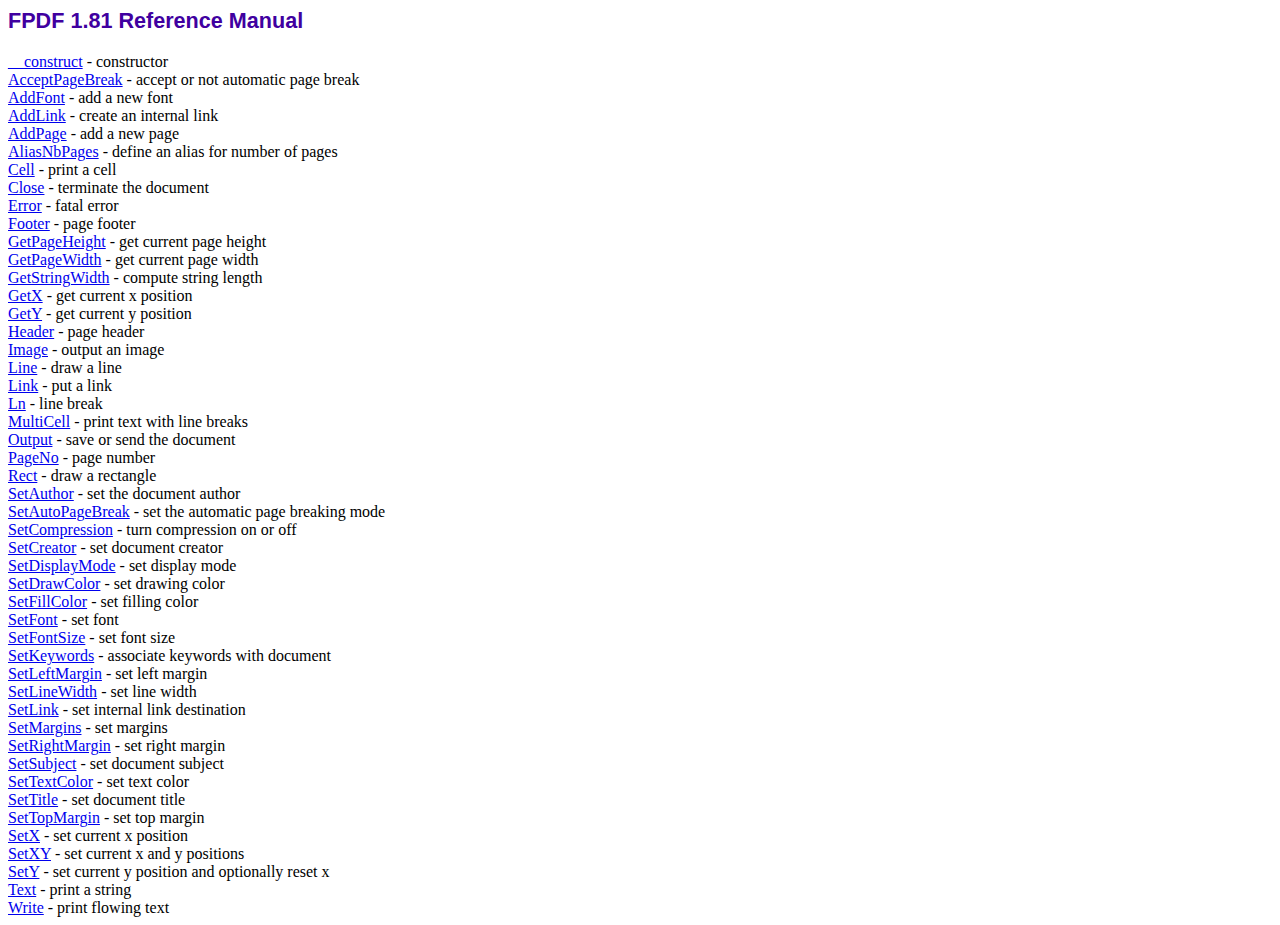
<file: fpdf1.81/doc/index.htm>
<!DOCTYPE html PUBLIC "-//W3C//DTD HTML 4.01 Transitional//EN">
<html>
<head>
<meta http-equiv="Content-Type" content="text/html; charset=ISO-8859-1">
<title>FPDF 1.81 Reference Manual</title>
<link type="text/css" rel="stylesheet" href="../fpdf.css">
</head>
<body>
<h1>FPDF 1.81 Reference Manual</h1>
<a href="__construct.htm">__construct</a> - constructor<br>
<a href="acceptpagebreak.htm">AcceptPageBreak</a> - accept or not automatic page break<br>
<a href="addfont.htm">AddFont</a> - add a new font<br>
<a href="addlink.htm">AddLink</a> - create an internal link<br>
<a href="addpage.htm">AddPage</a> - add a new page<br>
<a href="aliasnbpages.htm">AliasNbPages</a> - define an alias for number of pages<br>
<a href="cell.htm">Cell</a> - print a cell<br>
<a href="close.htm">Close</a> - terminate the document<br>
<a href="error.htm">Error</a> - fatal error<br>
<a href="footer.htm">Footer</a> - page footer<br>
<a href="getpageheight.htm">GetPageHeight</a> - get current page height<br>
<a href="getpagewidth.htm">GetPageWidth</a> - get current page width<br>
<a href="getstringwidth.htm">GetStringWidth</a> - compute string length<br>
<a href="getx.htm">GetX</a> - get current x position<br>
<a href="gety.htm">GetY</a> - get current y position<br>
<a href="header.htm">Header</a> - page header<br>
<a href="image.htm">Image</a> - output an image<br>
<a href="line.htm">Line</a> - draw a line<br>
<a href="link.htm">Link</a> - put a link<br>
<a href="ln.htm">Ln</a> - line break<br>
<a href="multicell.htm">MultiCell</a> - print text with line breaks<br>
<a href="output.htm">Output</a> - save or send the document<br>
<a href="pageno.htm">PageNo</a> - page number<br>
<a href="rect.htm">Rect</a> - draw a rectangle<br>
<a href="setauthor.htm">SetAuthor</a> - set the document author<br>
<a href="setautopagebreak.htm">SetAutoPageBreak</a> - set the automatic page breaking mode<br>
<a href="setcompression.htm">SetCompression</a> - turn compression on or off<br>
<a href="setcreator.htm">SetCreator</a> - set document creator<br>
<a href="setdisplaymode.htm">SetDisplayMode</a> - set display mode<br>
<a href="setdrawcolor.htm">SetDrawColor</a> - set drawing color<br>
<a href="setfillcolor.htm">SetFillColor</a> - set filling color<br>
<a href="setfont.htm">SetFont</a> - set font<br>
<a href="setfontsize.htm">SetFontSize</a> - set font size<br>
<a href="setkeywords.htm">SetKeywords</a> - associate keywords with document<br>
<a href="setleftmargin.htm">SetLeftMargin</a> - set left margin<br>
<a href="setlinewidth.htm">SetLineWidth</a> - set line width<br>
<a href="setlink.htm">SetLink</a> - set internal link destination<br>
<a href="setmargins.htm">SetMargins</a> - set margins<br>
<a href="setrightmargin.htm">SetRightMargin</a> - set right margin<br>
<a href="setsubject.htm">SetSubject</a> - set document subject<br>
<a href="settextcolor.htm">SetTextColor</a> - set text color<br>
<a href="settitle.htm">SetTitle</a> - set document title<br>
<a href="settopmargin.htm">SetTopMargin</a> - set top margin<br>
<a href="setx.htm">SetX</a> - set current x position<br>
<a href="setxy.htm">SetXY</a> - set current x and y positions<br>
<a href="sety.htm">SetY</a> - set current y position and optionally reset x<br>
<a href="text.htm">Text</a> - print a string<br>
<a href="write.htm">Write</a> - print flowing text<br>
</body>
</html>
</file>
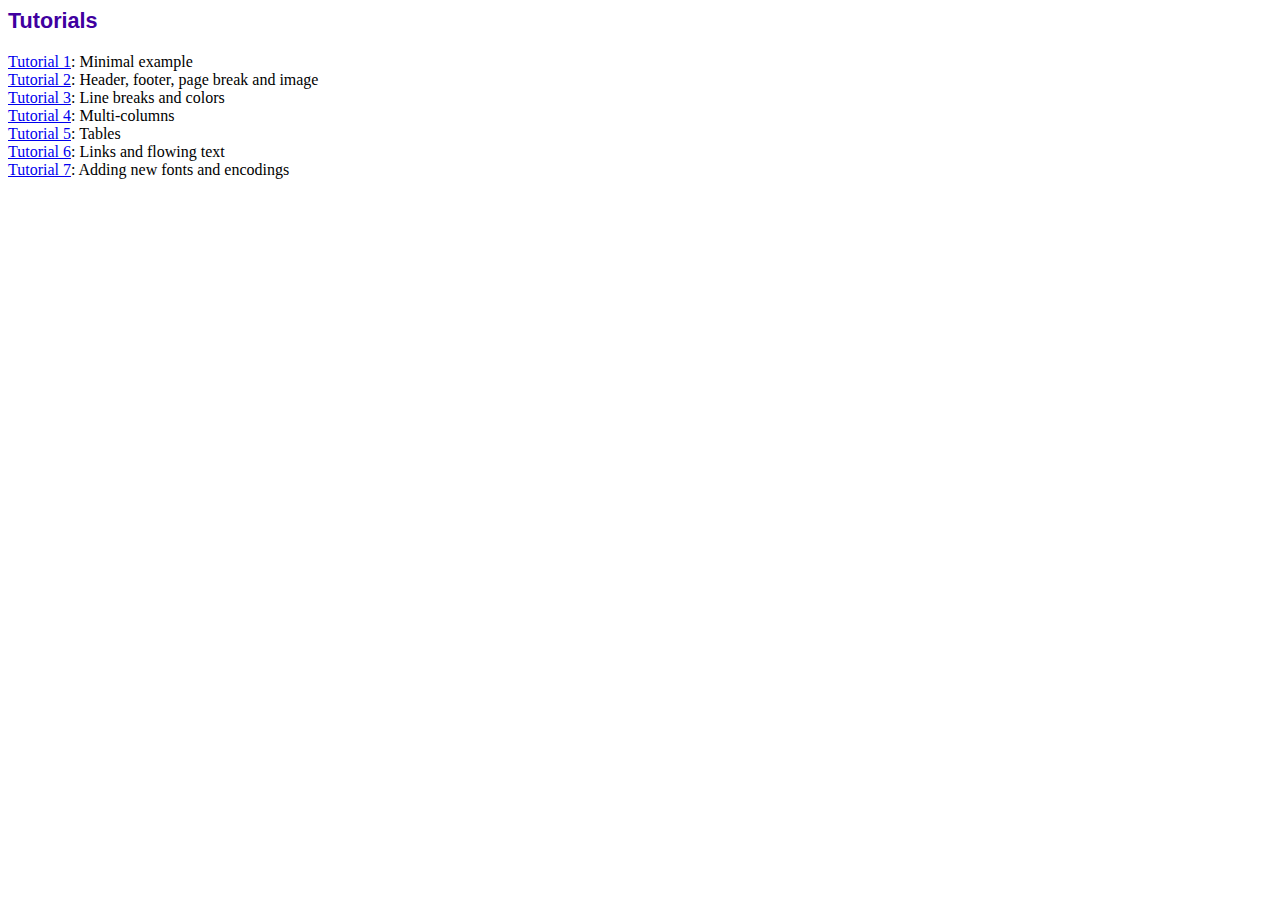
<file: fpdf1.81/tutorial/index.htm>
<!DOCTYPE html PUBLIC "-//W3C//DTD HTML 4.01 Transitional//EN">
<html>
<head>
<meta http-equiv="Content-Type" content="text/html; charset=ISO-8859-1">
<title>Tutorials</title>
<link type="text/css" rel="stylesheet" href="../fpdf.css">
</head>
<body>
<h1>Tutorials</h1>
<ul style="list-style-type:none; margin-left:0; padding-left:0">
<li><a href="tuto1.htm">Tutorial 1</a>: Minimal example</li>
<li><a href="tuto2.htm">Tutorial 2</a>: Header, footer, page break and image</li>
<li><a href="tuto3.htm">Tutorial 3</a>: Line breaks and colors</li>
<li><a href="tuto4.htm">Tutorial 4</a>: Multi-columns</li>
<li><a href="tuto5.htm">Tutorial 5</a>: Tables</li>
<li><a href="tuto6.htm">Tutorial 6</a>: Links and flowing text</li>
<li><a href="tuto7.htm">Tutorial 7</a>: Adding new fonts and encodings</li>
</ul>
</body>
</html>
</file>
<file: fpdf1.81/fpdf.css>
body {font-family:"Times New Roman",serif}
h1 {font:bold 135% Arial,sans-serif; color:#4000A0; margin-bottom:0.9em}
h2 {font:bold 95% Arial,sans-serif; color:#900000; margin-top:1.5em; margin-bottom:1em}
dl.param dt {text-decoration:underline}
dl.param dd {margin-top:1em; margin-bottom:1em}
dl.param ul {margin-top:1em; margin-bottom:1em}
tt, code, kbd {font-family:"Courier New",Courier,monospace; font-size:82%}
div.source {margin-top:1.4em; margin-bottom:1.3em}
div.source pre {display:table; border:1px solid #24246A; width:100%; margin:0em; font-family:inherit; font-size:100%}
div.source code {display:block; border:1px solid #C5C5EC; background-color:#F0F5FF; padding:6px; color:#000000}
div.doc-source {margin-top:1.4em; margin-bottom:1.3em}
div.doc-source pre {display:table; width:100%; margin:0em; font-family:inherit; font-size:100%}
div.doc-source code {display:block; background-color:#E0E0E0; padding:4px}
.kw {color:#000080; font-weight:bold}
.str {color:#CC0000}
.cmt {color:#008000}
p.demo {text-align:center; margin-top:-0.9em}
a.demo {text-decoration:none; font-weight:bold; color:#0000CC}
a.demo:link {text-decoration:none; font-weight:bold; color:#0000CC}
a.demo:hover {text-decoration:none; font-weight:bold; color:#0000FF}
a.demo:active {text-decoration:none; font-weight:bold; color:#0000FF}
</file>
